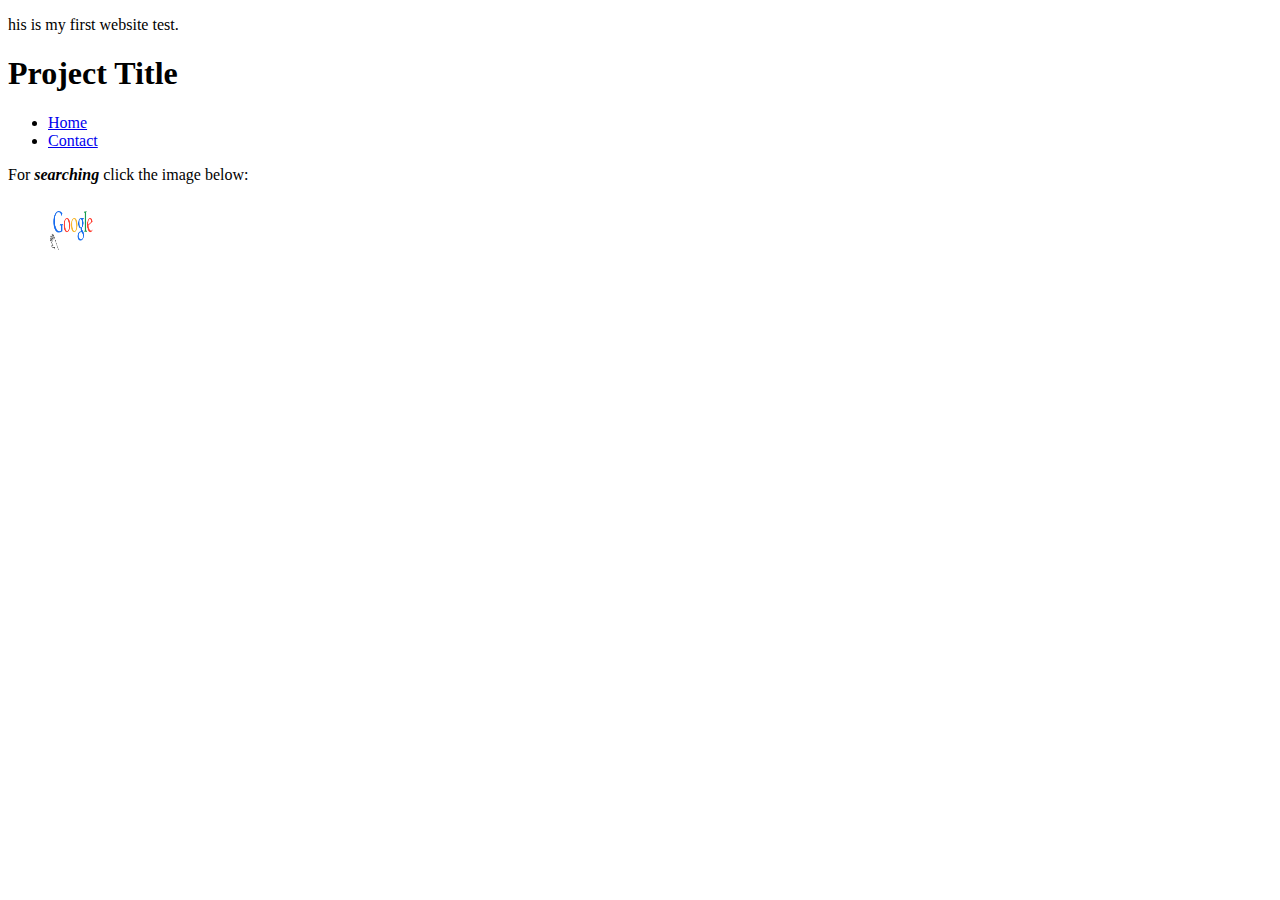
<file: index.html>
<!DOCTYPE html>
<html lang="en" dir="ltr">
  <head>
    <meta charset="utf-8">
    <title>Index</title>
  </head>
  <body>
    <p> his is my first website test.</p>
    <h1>Project Title </h1>
          <ul>
            <li><a href="#">Home</a></li>
            <li><a href="Contact.html">Contact</a></li>
            </ul>

      <p> For <em><strong>searching</strong></em> click the image below:
        </p>
        <a href = "https://www.google.com" title = "Google Website"
        alt = "Image for google logo">
        <figure>
          <img src="images/Googleimg.gif" alt= "My test image"
          width="50" height="50">
          </figure.
          </a>
  </body>
</html>
</file>
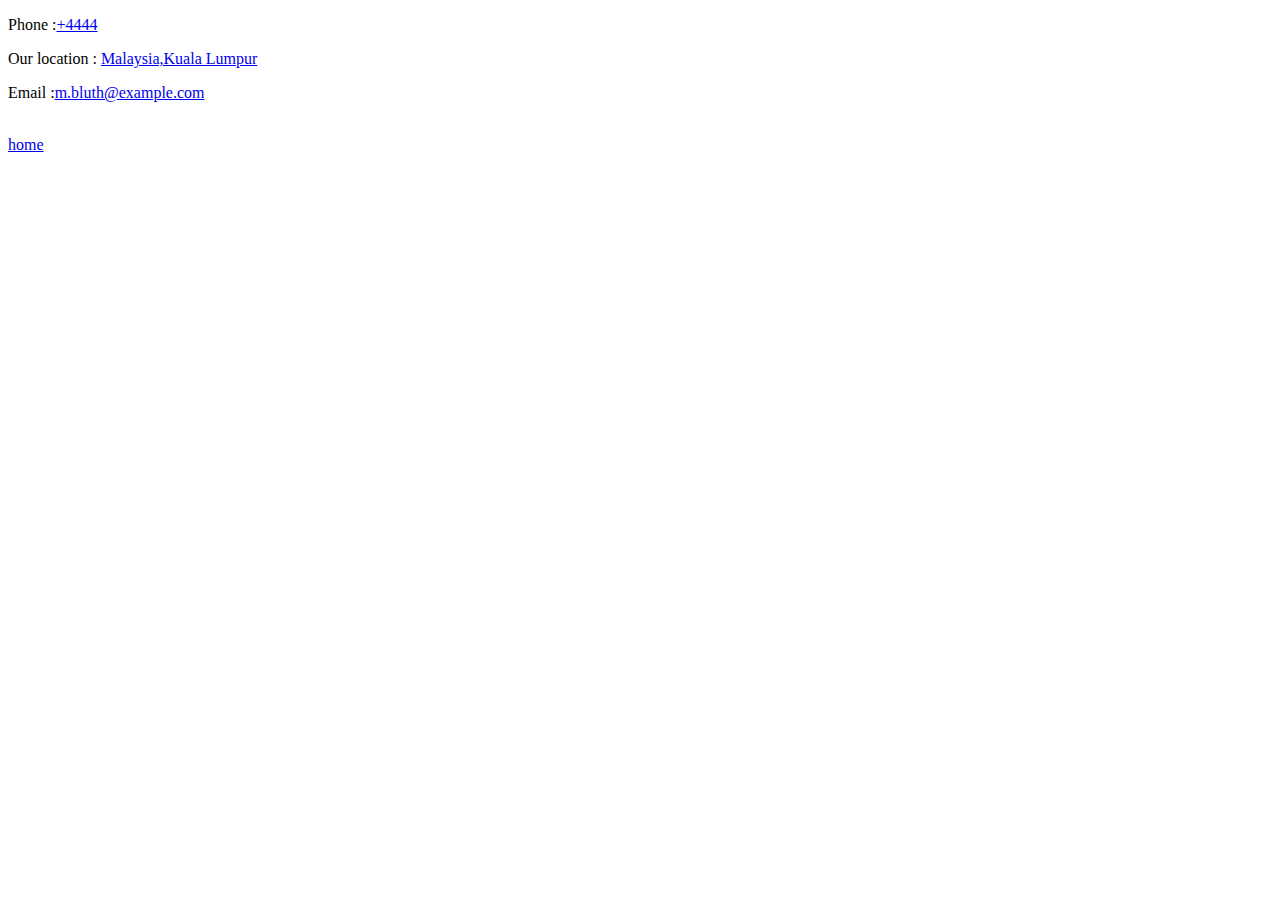
<file: contact.html>
<!DOCTYPE html>
<html lang="en" dir="ltr">
  <head>
    <meta charset="utf-8">
    <title></title>
  </head>
  <body>
    <p>Phone :<a href="+4444">+4444</a></p>
    <p>Our location : <a href="https://www.google.com.my/maps">
       Malaysia,Kuala Lumpur</a></p>
       <p>Email :<a href="m.bluth@example.com">m.bluth@example.com
        </a></p>
        <br>
        <a href="index.html">home</a>

  </body>
</html>
</file>
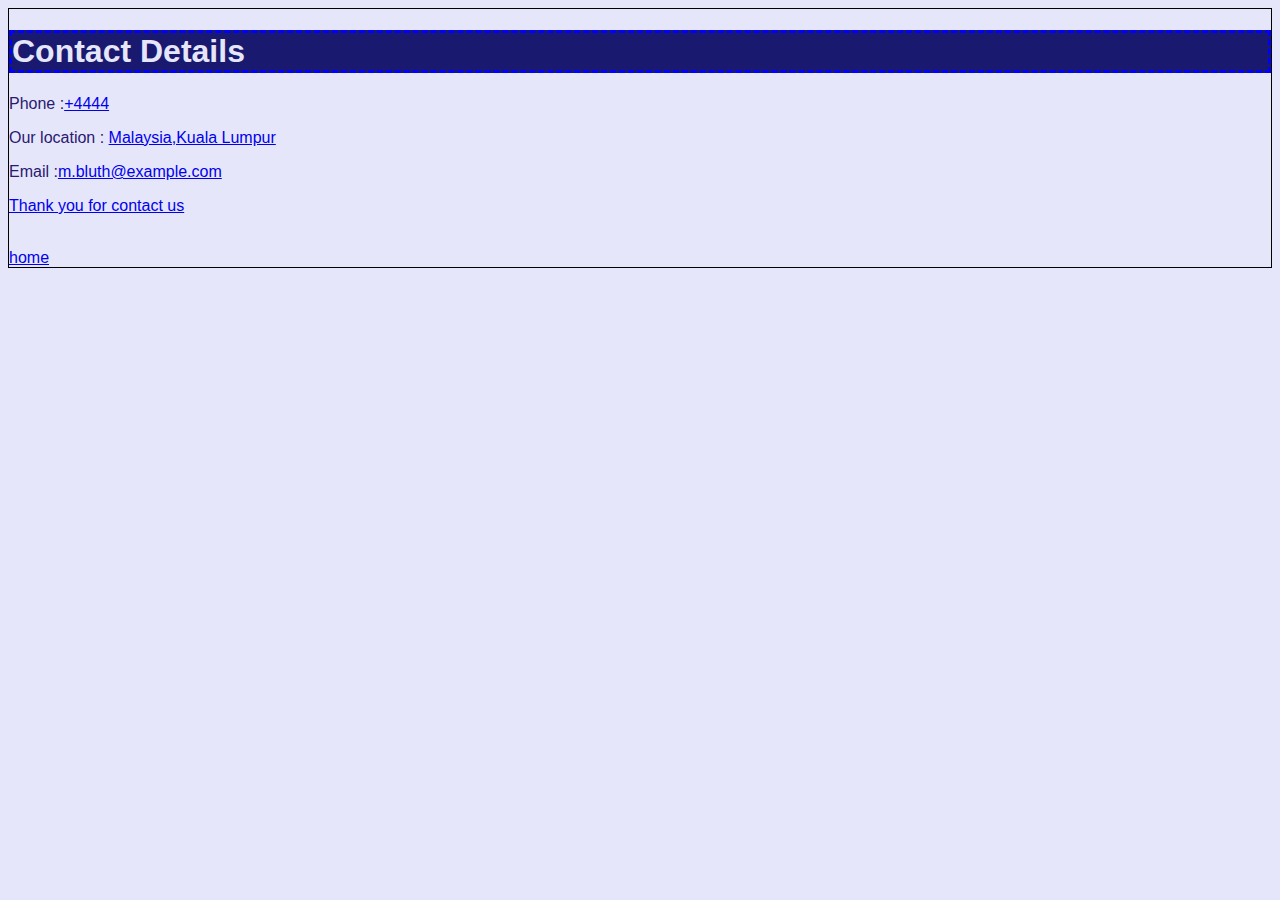
<file: 7oct/contactcss.html>
<!DOCTYPE html>
<html lang="en" dir="ltr">
  <head>
    <meta charset="utf-8">
    <title>My contact page</title>
<link rel="stylesheet" href="css.css">
  </head>
  <body>
    <h1 allign="center">Contact Details</h1>
    <p class="classforContact">Phone :<a href="+4444">+4444</a></p>
    <p class="classforContact">Our location : <a href="https://www.google.com.my/maps">
       Malaysia,Kuala Lumpur</a></p>
    <p class="classforContact">Email :<a href="m.bluth@example.com">m.bluth@example.com
    <p>Thank you for contact us</p>
        </a></p>
        <br>
        <a href="index.html">home</a>

  </body>
</html>
</file>
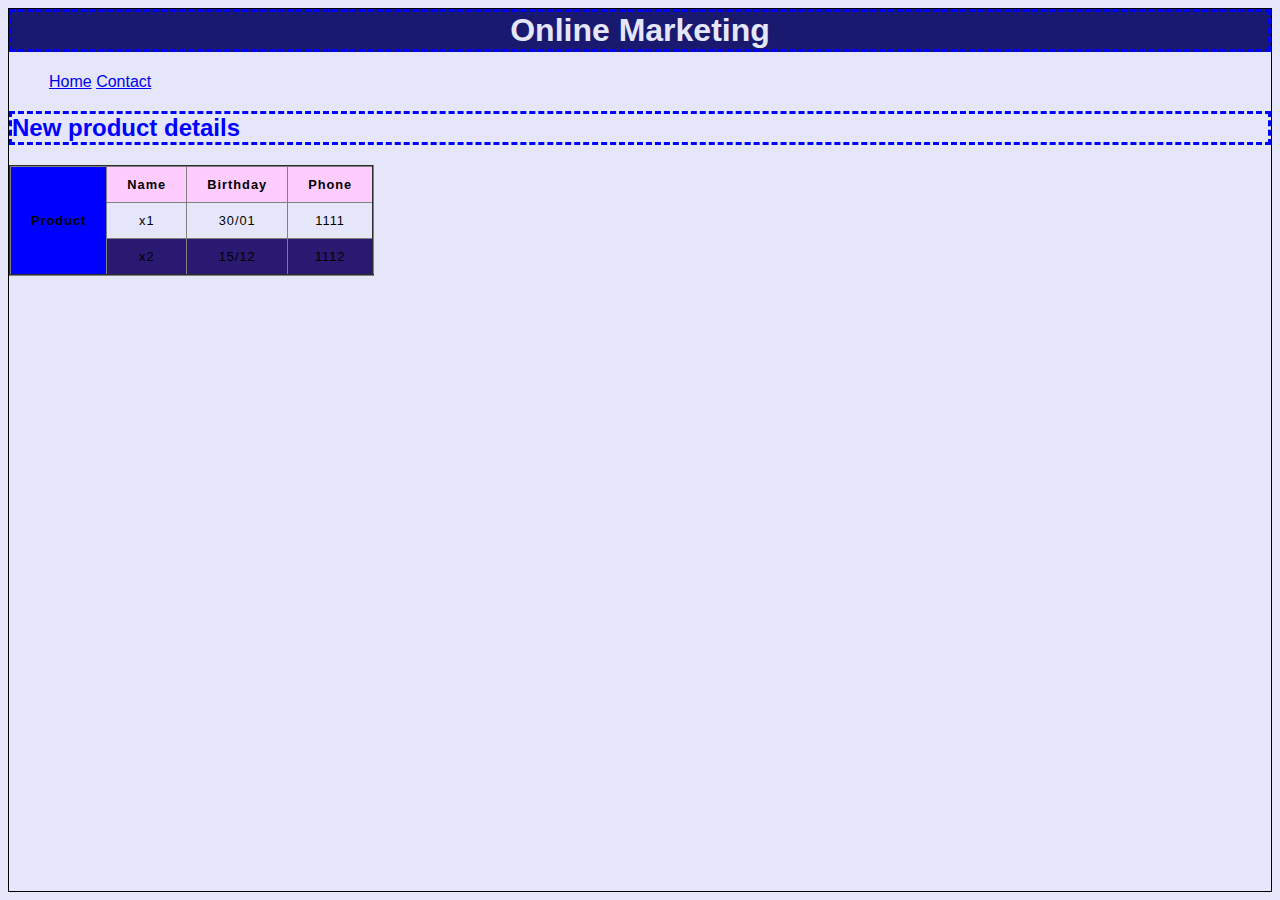
<file: 7oct/index css.html>
<html lang="en" dir="ltr">
  <head>
    <meta charset="utf-8">
    <title>Index</title>
    <link rel="stylesheet" href="css.css">
    <style media="screen">
       input : invalid {
        border: 2px dashed red;
      }
      input:valid{
        border: 2px solid black;
      }
      </style>

    <h1 align="center" font color="black" > Online Marketing </h1>
    <body>
          <ul>
            <a href="#">Home</a>
            <a href="contactcss.html">Contact</a>
            </ul>

<h2>New product details </h2>
<table border="2">

<th rowspan="4" style="background-color:blue">Product</th>


  <tr>
    <th>Name</th>
    <th>Birthday</th>
    <th>Phone</th>
  </tr>

  <tr>
    <td>x1</td>
    <td>30/01</td>
    <td>1111</td>
  </tr>

  <tr>
    <td>x2</td>
    <td>15/12</td>
    <td>1112</td>
  </tr>
</table>
<body>
</file>
<file: 7oct/css.css>
*{
  font-family: Arial;

}
body{
  color: blue;
  background-color: #E6E6FA;
  border: 1px solid black;

}
h1{
  color: #E6E6FA;
  background-color: #191970;
  font font-family:Times New Roman;
  border : 3px dashed blue;
}
h2{
  border:3px dashed blue;
}
  )
p{
  color : red;
}
.classforContact{
  color: #291970;
}
table{
  border-collapse:collapse;
  border:2px solid rgb(200/200/200);
  letter-spacing: 1px;
  font-size: 0.8rem;
}
td,th{
  color: black;
  padding: 10px 20px;
}
th{
  background-color: #FFCCFF;
}
td{
  text-align: center;
}
tr:nth-child(even) td{
  background-color: #291970;
}
#IDSelector{
  background-color: #591970;
}
</file>
